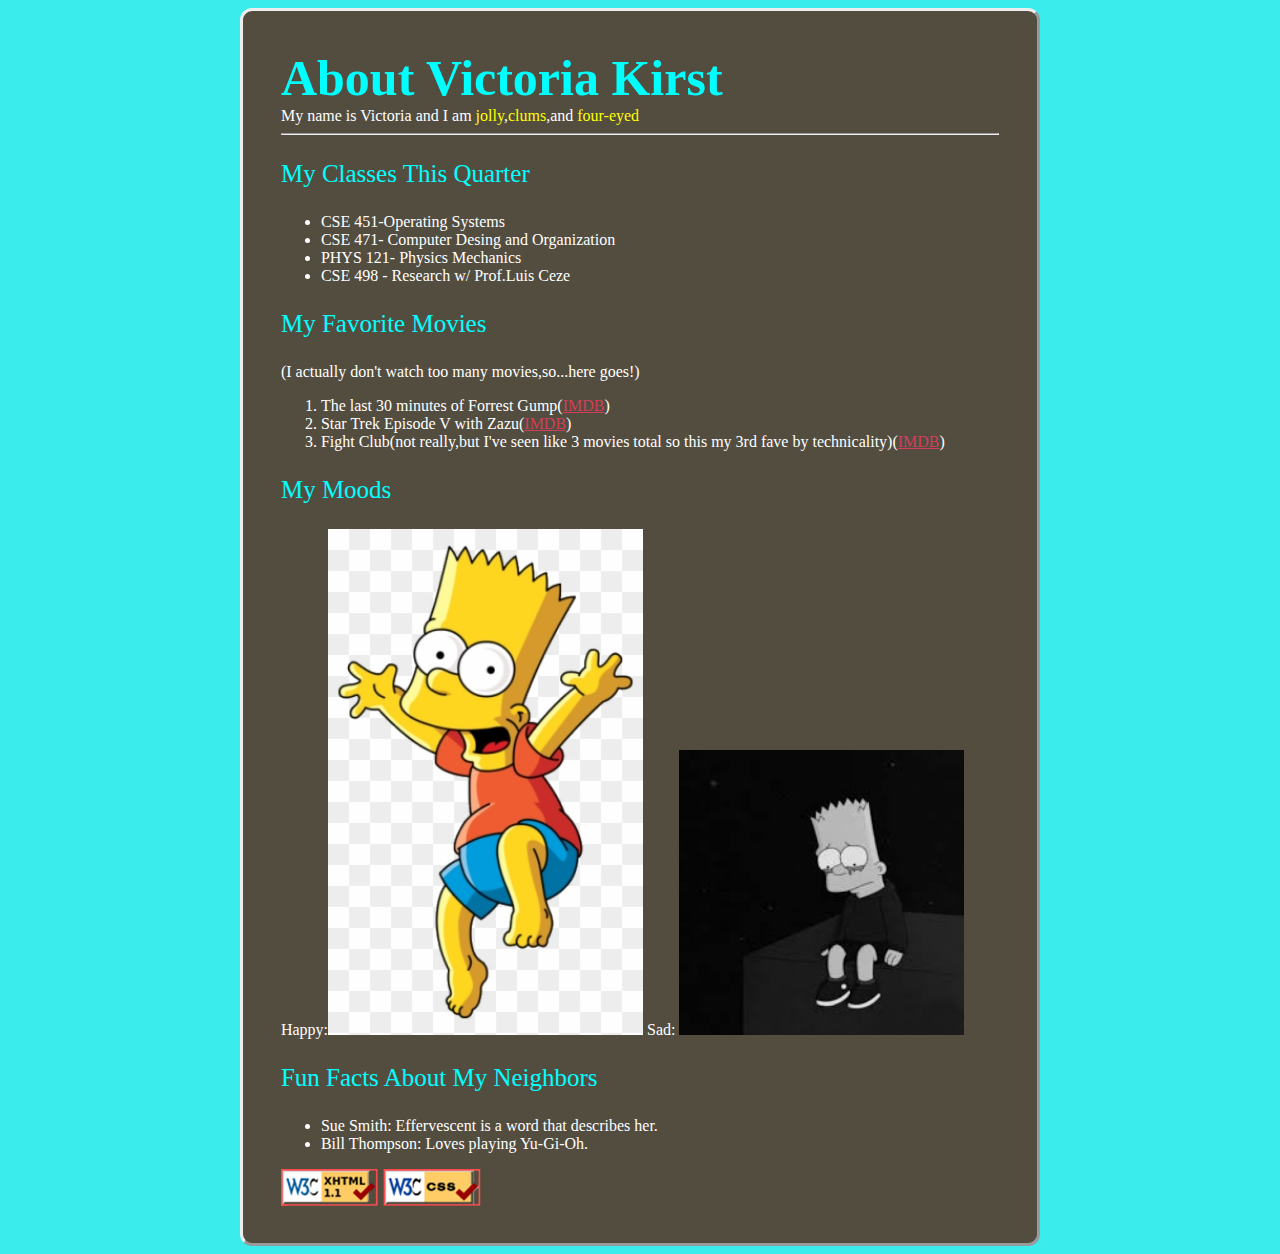
<file: index.html>
<!DOCTYPE html>
<html lang="en">
<head>
    <meta charset="UTF-8">
    <meta http-equiv="X-UA-Compatible" content="IE=edge">
    <meta name="viewport" content="width=device-width, initial-scale=1.0">
    <link rel="stylesheet" href="/css/css.css">
    <title>HomeWork</title>
</head>
<body>
    <div id="site">
        <header>
        <span class="headr-size">About Victoria Kirst</span>
       <div><span>My name is Victoria and I am <span class="color">jolly</span>,<span class="color">clums</span>,and<span class="color"> four-eyed</span></span></div> 
    </header>
    <hr>
    <section>
        <p class="large-size">My Classes This Quarter</p>
        <ul>
            <li>CSE 451-Operating Systems</li>
            <li>CSE 471- Computer Desing and Organization</li>
            <li>PHYS 121- Physics Mechanics</li>
            <li>CSE 498 - Research w/ Prof.Luis Ceze</li>
        </ul>
    </section>
    <section>
        <p class="large-size">My Favorite Movies</p>
        <p>(I actually don't watch too many movies,so...here goes!)</p>
        <ol>
            <li>The last 30 minutes of Forrest Gump(<a class="IMDB" href="">IMDB</a>)</li>
            <li>Star Trek Episode V with Zazu(<a class="IMDB" href="">IMDB</a>)</li>
            <li>Fight Club(not really,but I've seen like 3 movies total so this my 3rd fave by technicality)(<a class="IMDB" href="">IMDB</a>)</li>
        </ol>
    </section>
    <section>
        <p class="large-size">My Moods</p>
        Happy:<img width="315px" src="/img/happy-bart-png.png" alt="happy,photos">
        Sad: <img width="285px" src="/img/sad.png" alt="sad,photos">
        <p class="large-size">Fun Facts About My Neighbors</p>
        <ul>
            <li>Sue Smith: Effervescent is a word that describes her.</li>
            <li>Bill Thompson: Loves playing Yu-Gi-Oh.</li>
        </ul>
        <img id="img" src="/img/html.png" alt="">
    </section>
</div>
</body>
</html>
</file>
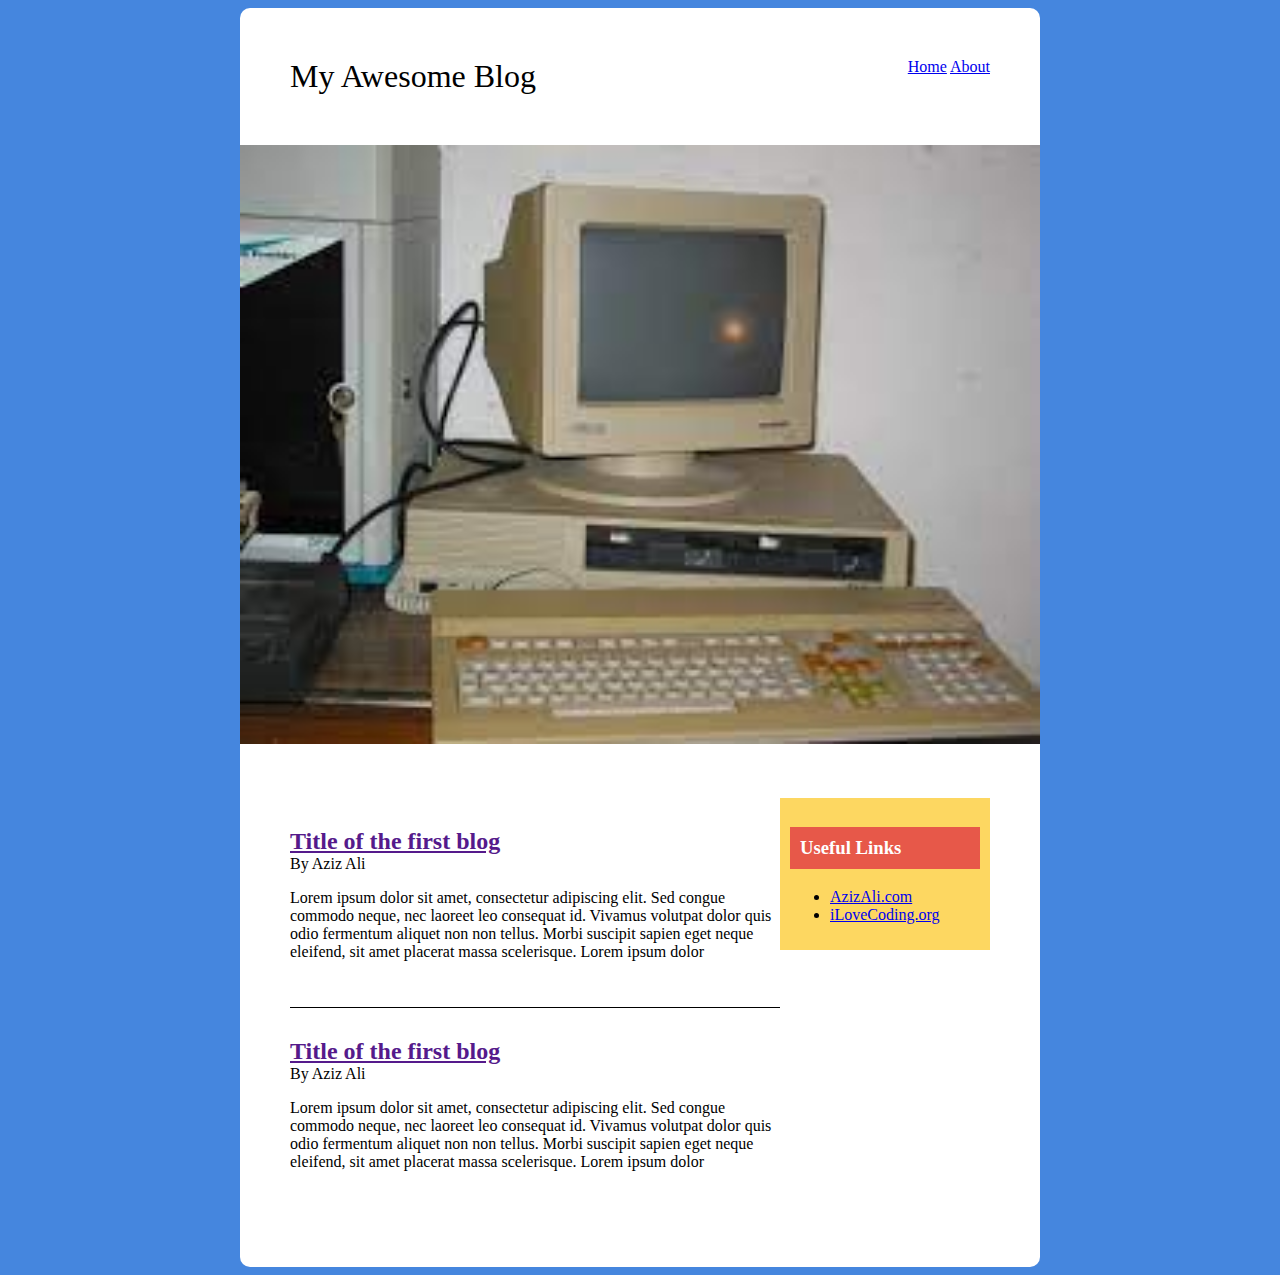
<file: ders2.html>
<!DOCTYPE html>
<html lang="en">
<head>
  <meta charset="UTF-8">
  <meta name="viewport" content="width=device-width, initial-scale=1.0">
  <meta http-equiv="X-UA-Compatible" content="ie=edge">
  <link rel="stylesheet" href="css/css1.css">
  <title>HomeWork</title>
</head>
<body>
  <div class="site">
    <header>
      <div id="logo">
        My Awesome Blog
      </div>
      <nav>
        <a href="#">Home</a>
        <a href="#">About</a>
      </nav>
    </header>
    <div id="big-image">
      <img width="100%" src="/img/pc2.png" alt="Awesome graphic">
    </div>
    <main>
      <section>
        <article>
          <h2><a href="">Title of the first blog</a></h2>
          <span>By Aziz Ali</span>
          <p>Lorem ipsum dolor sit amet, consectetur adipiscing elit. Sed congue commodo neque, nec laoreet leo consequat id. Vivamus volutpat dolor quis odio fermentum aliquet non non tellus. Morbi suscipit sapien eget neque eleifend, sit amet placerat massa scelerisque. Lorem ipsum dolor</p>
        </article>
        <article>
          <h2><a href="">Title of the first blog</a></h2>
          <span>By Aziz Ali</span>
          <p>Lorem ipsum dolor sit amet, consectetur adipiscing elit. Sed congue commodo neque, nec laoreet leo consequat id. Vivamus volutpat dolor quis odio fermentum aliquet non non tellus. Morbi suscipit sapien eget neque eleifend, sit amet placerat massa scelerisque. Lorem ipsum dolor</p>
        </article>
      </section>
      <aside>
        <h3>Useful Links</h3>
        <ul>
          <li>
            <a href="#">AzizAli.com</a>
          </li>
          <li>
            <a href="#">iLoveCoding.org</a>
          </li>
        </ul>
      </aside>
    </main>
    
  </div>
</body>
</html>
</file>
<file: css/css.css>
*{
   box-sizing: border-box;
}
body{
background-color: rgb(59, 236, 236);
}
#site{
   border-radius: 12px;
   border-style: outset;
   background-color: rgb(82, 77, 63);
   padding:3%;
   color: white;
   overflow: hidden;
   width: 800px;
   margin: 0 auto;
}
h1{
   color:  aqua;
}
.color{
   color: yellow;
}
.large-size{
   font-size: 25px;
   color: aqua;
}
.headr-size{
   font-size: 50px;
   color:aqua;
   font-weight: 600;
}

#img{
   width: 200px;
   float: left;
}
.IMDB{
   color: rgb(210, 62, 92);
}
</file>
<file: css/css1.css>
*{
    box-sizing: border-box;
}
h2{
    margin: 0;
}
body{
    background-color: #4586de;
    display: block;
}
.site{
    width: 800px;
    margin: 0 auto;
    border-radius: 10px;
    background-color: white;   
}
header{
    padding: 50px;
    overflow: hidden;
}
header>#logo{
 font-size: 2em;
 float: left;
}
nav{
    float: right;
}
section{
    width: 70%;
    float: left;
}
main{
    padding: 50px;
    overflow: hidden;
}
article{
    padding: 30px 0;
    border-bottom: 1px solid;
}
article:last-child{
    border-bottom: 0
}
aside{
    width: 30%;
    float:right;
    background-color: #fdd761;
    padding: 10px;
  }
  aside>h3{
    background-color: rgba(220, 20, 60, 0.651);
    padding: 10px;
    color: white;
  }
  footer{
    border-top: 0.5px solid;
    padding: 20px;
    text-align: center;
  }
</file>
